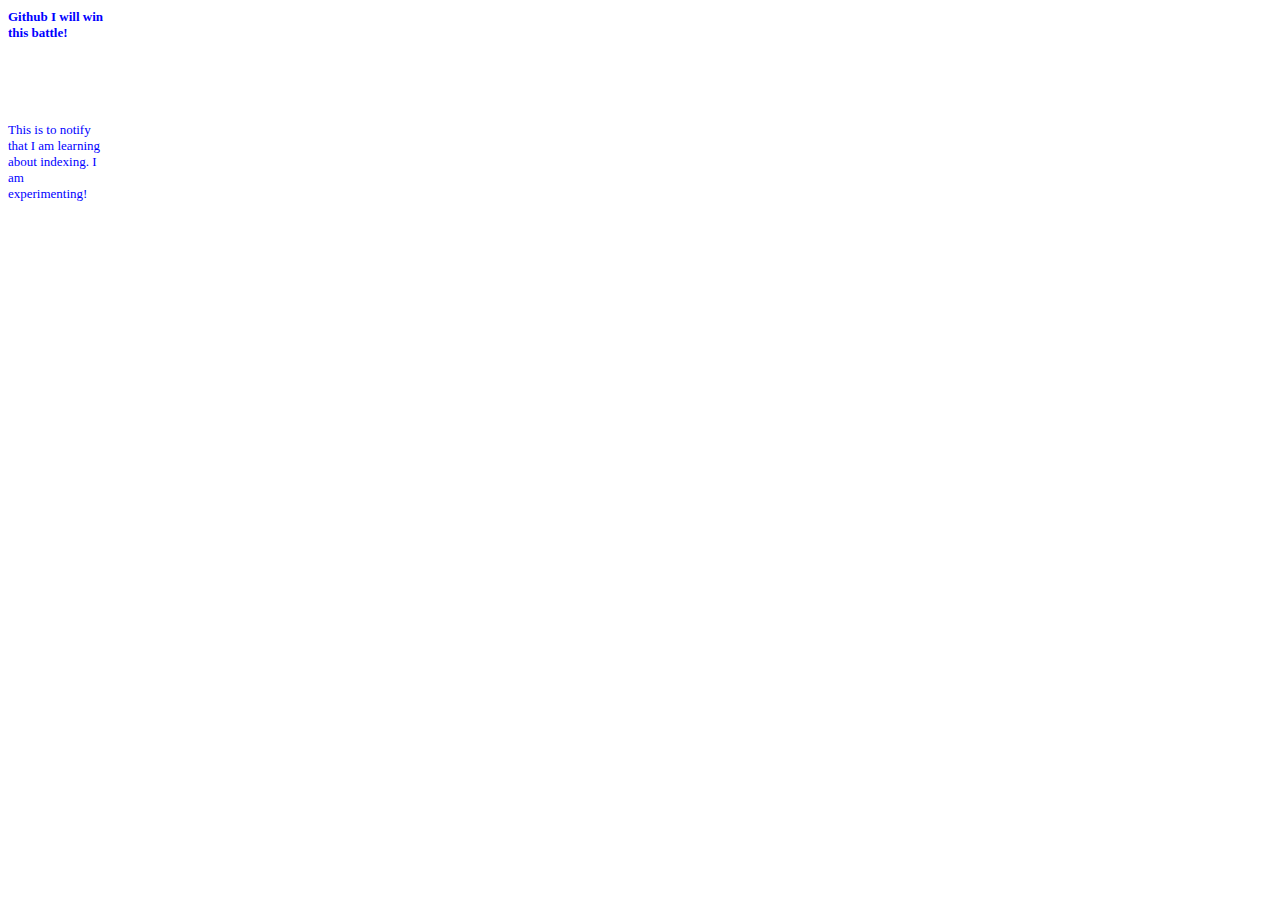
<file: index.html>
<!DOCTYPE html>
<html lang="en">

<head>
    <meta charset="UTF-8">
    <meta name="viewport" content="width=device-width, initial-scale=1.0">
    <title>indexing</title>
    <style>
        p,
        h1 {
            color: blue;
            width: 95px;
            height: 100px;
<<<<<<< HEAD
            border: 5px dashed rgb(110, 59, 59);
=======
            border: 5px dashed rgb(112, 35, 35);
            font-size: small;
>>>>>>> ef7944939edffb60ae0169d8a43066ae159197b9
        }
    </style>
</head>

<body>
    <h1>Github I will win this battle!</h1>
    <p> This is to notify that I am learning about indexing.
        I am experimenting!
    </p>
</body>

</html>
</file>
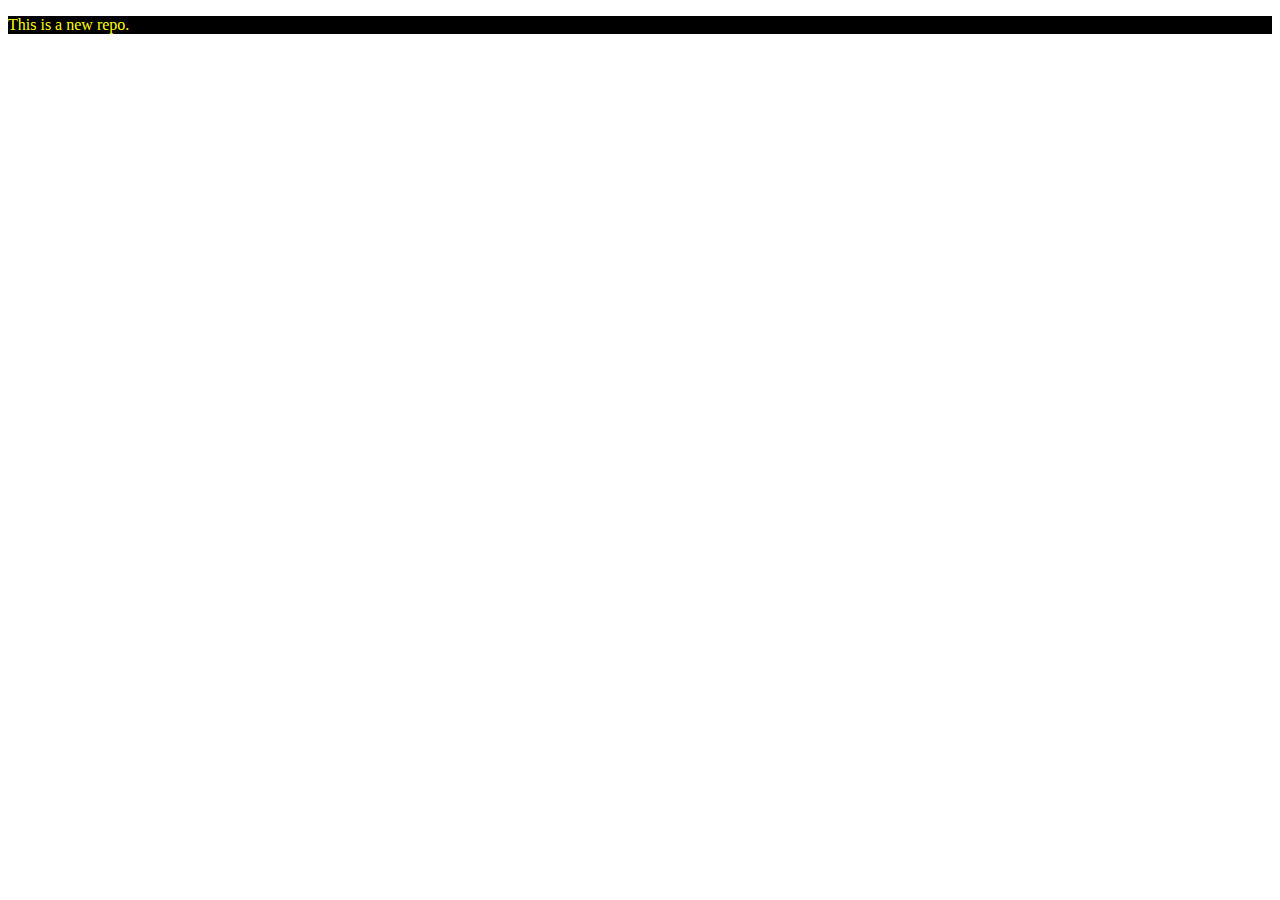
<file: 1stgitty.html>
<!DOCTYPE html>
<html lang="en">

<head>
    <meta charset="UTF-8">
    <meta name="viewport" content="width=device-width, initial-scale=1.0">
    <title>GITPRAC</title>
    <link rel="stylesheet" href="gittystyle.css">
</head>

<body>
    <p> This is a new repo. </p>
</body>

</html>
</file>
<file: gittystyle.css>
p {
    color: yellow;
    background-color: black;

}
</file>
